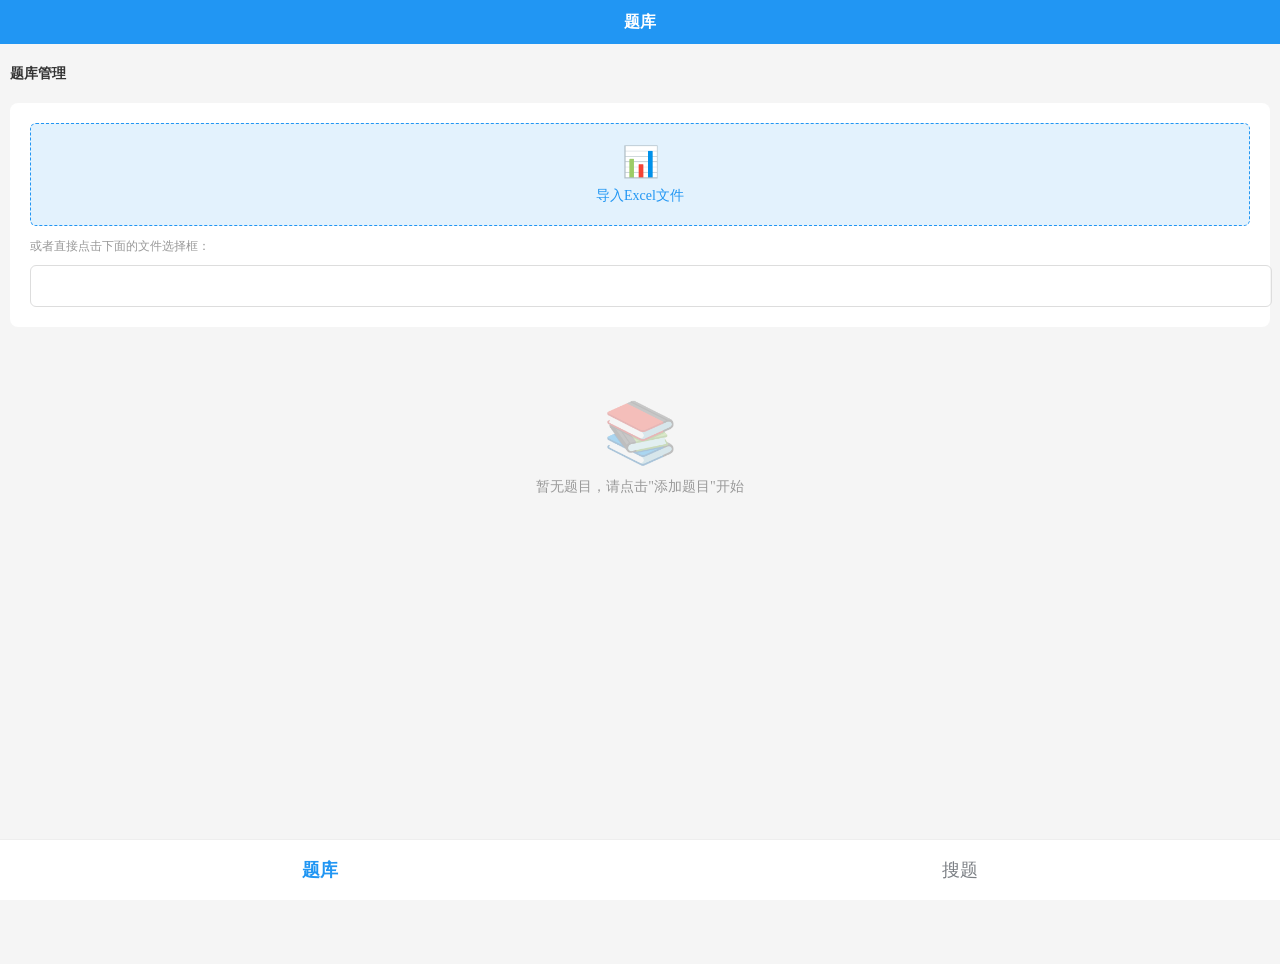
<file: index.html>
<!DOCTYPE html>
<html lang="zh-CN">
  <head>
    <link rel="stylesheet" href="./assets/uni.218f133b.css">

    <meta charset="UTF-8" />
    <script src="https://cdn.sheetjs.com/xlsx-0.20.1/package/dist/xlsx.full.min.js"></script>
    <script>
      var coverSupport = 'CSS' in window && typeof CSS.supports === 'function' && (CSS.supports('top: env(a)') ||
        CSS.supports('top: constant(a)'))
      document.write(
        '<meta name="viewport" content="width=device-width, user-scalable=no, initial-scale=1.0, maximum-scale=1.0, minimum-scale=1.0' +
        (coverSupport ? ', viewport-fit=cover' : '') + '" />')
    </script>
    <title>搜题</title>
    <!--preload-links-->
    <!--app-context-->
    <script type="module" crossorigin src="./assets/index-Rawxt433.js"></script>
    <link rel="stylesheet" crossorigin href="./assets/index-C7CChAY5.css">
  </head>
  <body>
    <div id="app"><!--app-html--></div>
  </body>
</html>
</file>
<file: assets/uni.218f133b.css>
uni-image{width:320px;height:240px;display:inline-block;overflow:hidden;position:relative}uni-image[hidden]{display:none}uni-image>div{width:100%;height:100%;background-repeat:no-repeat}uni-image>img{-webkit-touch-callout:none;-webkit-user-select:none;user-select:none;display:block;position:absolute;top:0;left:0;width:100%;height:100%;opacity:0}uni-image>.uni-image-will-change{will-change:transform}uni-input{display:block;font-size:16px;line-height:1.4em;height:1.4em;min-height:1.4em;overflow:hidden}uni-input[hidden]{display:none}.uni-input-wrapper,.uni-input-placeholder,.uni-input-form,.uni-input-input{outline:none;border:none;padding:0;margin:0;text-decoration:inherit}.uni-input-wrapper,.uni-input-form{display:flex;position:relative;width:100%;height:100%;flex-direction:column;justify-content:center}.uni-input-placeholder,.uni-input-input{width:100%}.uni-input-placeholder{position:absolute;top:auto!important;left:0;color:gray;overflow:hidden;text-overflow:clip;white-space:pre;word-break:keep-all;pointer-events:none;line-height:inherit}.uni-input-input{position:relative;display:block;height:100%;background:none;color:inherit;opacity:1;font:inherit;line-height:inherit;letter-spacing:inherit;text-align:inherit;text-indent:inherit;text-transform:inherit;text-shadow:inherit}.uni-input-input[type=search]::-webkit-search-cancel-button,.uni-input-input[type=search]::-webkit-search-decoration{display:none}.uni-input-input::-webkit-outer-spin-button,.uni-input-input::-webkit-inner-spin-button{-webkit-appearance:none;appearance:none;margin:0}.uni-input-input[type=number]{-moz-appearance:textfield}.uni-input-input:disabled{-webkit-text-fill-color:currentcolor}.uni-label-pointer{cursor:pointer}uni-picker-view-column{flex:1;position:relative;height:100%;overflow:hidden}uni-picker-view-column[hidden]{display:none}.uni-picker-view-group{height:100%;overflow:hidden}.uni-picker-view-mask{transform:translateZ(0)}.uni-picker-view-indicator,.uni-picker-view-mask{position:absolute;left:0;width:100%;z-index:3;pointer-events:none}.uni-picker-view-mask{top:0;height:100%;margin:0 auto;background-image:linear-gradient(180deg,rgba(255,255,255,.95),rgba(255,255,255,.6)),linear-gradient(0deg,rgba(255,255,255,.95),rgba(255,255,255,.6));background-position:top,bottom;background-size:100% 102px;background-repeat:no-repeat;transform:translateZ(0)}.uni-picker-view-indicator{height:34px;top:50%;transform:translateY(-50%)}.uni-picker-view-content{position:absolute;top:0;left:0;width:100%;will-change:transform;padding:102px 0;cursor:pointer}.uni-picker-view-content>*{height:var(--picker-view-column-indicator-height);overflow:hidden}.uni-picker-view-indicator:before{top:0;border-top:1px solid #e5e5e5;transform-origin:0 0;transform:scaleY(.5)}.uni-picker-view-indicator:after{bottom:0;border-bottom:1px solid #e5e5e5;transform-origin:0 100%;transform:scaleY(.5)}.uni-picker-view-indicator:after,.uni-picker-view-indicator:before{content:" ";position:absolute;left:0;right:0;height:1px;color:#e5e5e5}uni-picker-view{display:block}.uni-picker-view-wrapper{display:flex;position:relative;overflow:hidden;height:100%}uni-picker-view[hidden]{display:none}.uni-scroll-view-refresher{position:relative;overflow:hidden;flex-shrink:0}.uni-scroll-view-refresher-container{position:absolute;width:100%;bottom:0;display:flex;flex-direction:column-reverse}.uni-scroll-view-refresh{position:absolute;top:0;left:0;right:0;bottom:0;display:flex;flex-direction:row;justify-content:center;align-items:center}.uni-scroll-view-refresh-inner{display:flex;align-items:center;justify-content:center;line-height:0;width:40px;height:40px;border-radius:50%;background-color:#fff;box-shadow:0 1px 6px rgba(0,0,0,.118),0 1px 4px rgba(0,0,0,.118)}.uni-scroll-view-refresh__spinner{transform-origin:center center;animation:uni-scroll-view-refresh-rotate 2s linear infinite}.uni-scroll-view-refresh__spinner>circle{stroke:currentColor;stroke-linecap:round;animation:uni-scroll-view-refresh-dash 2s linear infinite}@keyframes uni-scroll-view-refresh-rotate{0%{transform:rotate(0)}to{transform:rotate(360deg)}}@keyframes uni-scroll-view-refresh-dash{0%{stroke-dasharray:1,200;stroke-dashoffset:0}50%{stroke-dasharray:89,200;stroke-dashoffset:-35px}to{stroke-dasharray:89,200;stroke-dashoffset:-124px}}@keyframes once-show{0%{top:0}}uni-resize-sensor,uni-resize-sensor>div{position:absolute;left:0;top:0;right:0;bottom:0;overflow:hidden}uni-resize-sensor{display:block;z-index:-1;visibility:hidden;animation:once-show 1ms}uni-resize-sensor>div>div{position:absolute;left:0;top:0}uni-resize-sensor>div:first-child>div{width:100000px;height:100000px}uni-resize-sensor>div:last-child>div{width:200%;height:200%}uni-scroll-view{display:block;width:100%}uni-scroll-view[hidden]{display:none}.uni-scroll-view{position:relative;-webkit-overflow-scrolling:touch;width:100%;height:100%;max-height:inherit}.uni-scroll-view-scrollbar-hidden::-webkit-scrollbar{display:none}.uni-scroll-view-scrollbar-hidden{-moz-scrollbars:none;scrollbar-width:none}.uni-scroll-view-content{width:100%;height:100%}uni-text[selectable]{cursor:auto;-webkit-user-select:text;user-select:text}uni-text{white-space:pre-line}uni-textarea{width:300px;height:150px;display:block;position:relative;font-size:16px;line-height:normal;white-space:pre-wrap;word-break:break-all}uni-textarea[hidden]{display:none}uni-textarea[auto-height=true]{height:fit-content!important}.uni-textarea-wrapper,.uni-textarea-placeholder,.uni-textarea-line,.uni-textarea-compute,.uni-textarea-textarea{outline:none;border:none;padding:0;margin:0;text-decoration:inherit}.uni-textarea-wrapper{display:block;position:relative;width:100%;height:100%;min-height:inherit;overflow-y:hidden}.uni-textarea-placeholder,.uni-textarea-line,.uni-textarea-compute,.uni-textarea-textarea{position:absolute;width:100%;height:100%;left:0;top:0;white-space:inherit;word-break:inherit}.uni-textarea-placeholder{color:gray;overflow:hidden}.uni-textarea-line,.uni-textarea-compute{visibility:hidden;height:auto}.uni-textarea-line{width:1em}.uni-textarea-compute-auto-height{overflow-wrap:break-word}.uni-textarea-textarea{resize:none;background:none;color:inherit;opacity:1;font:inherit;line-height:inherit;letter-spacing:inherit;text-align:inherit;text-indent:inherit;text-transform:inherit;text-shadow:inherit}.uni-textarea-textarea-fix-margin{width:auto;right:0;margin:0 -3px}.uni-textarea-textarea:disabled{-webkit-text-fill-color:currentcolor}uni-view{display:block}uni-view[hidden]{display:none}uni-actionsheet{display:block;box-sizing:border-box}.uni-actionsheet{position:fixed;left:6px;right:6px;bottom:6px;transform:translateY(100%);backface-visibility:hidden;z-index:999;visibility:hidden;transition:transform .3s,visibility .3s}.uni-actionsheet.uni-actionsheet_toggle{visibility:visible;transform:translate(0)}.uni-actionsheet *{box-sizing:border-box}.uni-actionsheet__menu,.uni-actionsheet__action{border-radius:5px;background-color:#fcfcfd}.uni-actionsheet__action{margin-top:6px}.uni-actionsheet__cell,.uni-actionsheet__title{position:relative;padding:10px 6px;text-align:center;font-size:18px;text-overflow:ellipsis;overflow:hidden;cursor:pointer}.uni-actionsheet__title{position:absolute;top:0;right:0;left:0;z-index:1;color:var(--UI-FG);background-color:#fff;border-radius:5px 5px 0 0;border-bottom:1px solid #e5e5e5}.uni-actionsheet__cell:before{content:" ";position:absolute;left:0;top:0;right:0;height:1px;border-top:1px solid #e5e5e5;color:#e5e5e5;transform-origin:0 0;transform:scaleY(.5)}.uni-actionsheet__cell:active{background-color:#ececec}.uni-actionsheet__cell:first-child:before{display:none}@media screen and (min-width: 500px) and (min-height: 500px){.uni-mask.uni-actionsheet__mask{background:none}.uni-actionsheet{width:300px;left:50%;right:auto;top:50%;bottom:auto;transform:translate(-50%,-50%);opacity:0;transition:opacity .3s,visibility .3s}.uni-actionsheet.uni-actionsheet_toggle{opacity:1;transform:translate(-50%,-50%)}.uni-actionsheet__menu{box-shadow:0 0 20px 5px rgba(0,0,0,.3)}.uni-actionsheet__action{display:none}}uni-modal{position:fixed;top:0;right:0;bottom:0;left:0;z-index:999;display:block;box-sizing:border-box}.uni-modal{position:fixed;z-index:999;width:80%;max-width:300px;top:50%;left:50%;transform:translate(-50%,-50%);background-color:#fff;text-align:center;border-radius:3px;overflow:hidden}.uni-modal *{box-sizing:border-box}.uni-modal__hd{padding:1em 1.6em .3em}.uni-modal__title{font-weight:400;font-size:18px;word-wrap:break-word;word-break:break-all;white-space:pre-wrap;overflow:hidden;text-overflow:ellipsis;display:-webkit-box;-webkit-line-clamp:2;-webkit-box-orient:vertical}.uni-modal__bd{padding:1.3em 1.6em;min-height:40px;font-size:15px;line-height:1.4;word-wrap:break-word;word-break:break-all;white-space:pre-wrap;color:#999;max-height:400px;overflow-x:hidden;overflow-y:auto}.uni-modal__textarea{resize:none;border:0;margin:0;width:90%;padding:10px;font-size:20px;outline:none;border:none;background-color:#eee;text-decoration:inherit;line-height:1.2}.uni-modal__ft{position:relative;line-height:48px;font-size:18px;display:flex}.uni-modal__ft:after{content:" ";position:absolute;left:0;top:0;right:0;height:1px;border-top:1px solid #d5d5d6;color:#d5d5d6;transform-origin:0 0;transform:scaleY(.5)}.uni-modal__btn{display:block;flex:1;color:#3cc51f;text-decoration:none;-webkit-tap-highlight-color:rgba(0,0,0,0);position:relative;cursor:pointer}.uni-modal__btn:active{background-color:#eee}.uni-modal__btn:after{content:" ";position:absolute;left:0;top:0;width:1px;bottom:0;border-left:1px solid #d5d5d6;color:#d5d5d6;transform-origin:0 0;transform:scaleX(.5)}.uni-modal__btn:first-child:after{display:none}.uni-modal__btn_default{color:#353535}.uni-modal__btn_primary{color:#007aff}uni-toast{position:fixed;top:0;right:0;bottom:0;left:0;z-index:999;display:block;box-sizing:border-box;pointer-events:none;font-size:16px}.uni-sample-toast{position:fixed;z-index:999;top:50%;left:50%;transform:translate(-50%,-50%);text-align:center;max-width:80%}.uni-simple-toast__text{display:inline-block;vertical-align:middle;color:#fff;background-color:rgba(17,17,17,.7);padding:10px 20px;border-radius:5px;font-size:13px;text-align:center;max-width:100%;word-break:break-word;white-space:normal}uni-toast .uni-mask{pointer-events:auto}.uni-toast{position:fixed;z-index:999;width:8em;top:50%;left:50%;transform:translate(-50%,-50%);background:rgba(17,17,17,.7);text-align:center;border-radius:5px;color:#fff}.uni-toast *{box-sizing:border-box}.uni-toast__icon{margin:20px 0 0;width:38px!important;height:38px!important;vertical-align:baseline!important}.uni-icon_toast{margin:15px 0 0}.uni-icon_toast.uni-icon-success-no-circle:before{color:#fff;font-size:55px}.uni-icon_toast.uni-loading{margin:20px 0 0;width:38px;height:38px;vertical-align:baseline}.uni-toast__content{margin:0 0 15px}uni-picker{position:relative;display:block;cursor:pointer}uni-picker[hidden]{display:none}uni-picker[disabled]{cursor:not-allowed}.uni-picker-container{display:none;position:fixed;left:0;right:0;top:0;bottom:0;box-sizing:border-box;z-index:999;font-size:16px}.uni-picker-container .uni-picker-custom *{box-sizing:border-box}.uni-picker-container .uni-picker-custom{position:fixed;left:0;bottom:0;transform:translateY(100%);backface-visibility:hidden;z-index:999;width:100%;background-color:#fff;visibility:hidden;transition:transform .3s,visibility .3s}.uni-picker-container .uni-picker-custom.uni-picker-toggle{visibility:visible;transform:translate(0)}.uni-picker-container .uni-picker-content{position:relative;display:block;width:100%;height:238px;background-color:#fff}.uni-picker-container .uni-picker-item{padding:0;height:34px;line-height:34px;text-align:center;color:#000;text-overflow:ellipsis;white-space:nowrap;overflow:hidden;cursor:pointer}.uni-picker-container .uni-picker-header{display:block;position:relative;text-align:center;width:100%;height:45px}.uni-picker-container .uni-picker-header:after{content:"";position:absolute;left:0;bottom:0;right:0;height:1px;clear:both;border-bottom:1px solid #e5e5e5;color:#e5e5e5;transform-origin:0 100%;transform:scaleY(.5)}.uni-picker-container .uni-picker-action{display:block;max-width:50%;top:0;height:100%;box-sizing:border-box;padding:0 14px;font-size:17px;line-height:45px;overflow:hidden;cursor:pointer}.uni-picker-container .uni-picker-action.uni-picker-action-cancel{float:left;color:#888}.uni-picker-container .uni-picker-action.uni-picker-action-confirm{float:right;color:#007aff}.uni-picker-container .uni-picker-select{display:none}.uni-picker-system{position:absolute;display:none;display:block;top:0;left:0;width:100%;height:100%;overflow:hidden}.uni-picker-system>.uni-picker-system_input{position:absolute;border:none;height:100%;opacity:0;cursor:pointer}.uni-picker-system>.uni-picker-system_input.firefox{top:0;left:0;width:100%}.uni-picker-system>.uni-picker-system_input.chrome{top:0;left:0;width:2em;font-size:32px;height:32px}@media screen and (min-width: 500px) and (min-height: 500px){.uni-mask.uni-picker-mask{background:none}.uni-picker-container .uni-picker-custom{width:300px!important;left:50%;right:auto;top:50%;bottom:auto;transform:translate(-50%,-50%);opacity:0;border-radius:5px;transition:opacity .3s,visibility .3s;box-shadow:0 0 20px 5px rgba(0,0,0,.3)}.uni-picker-container .uni-picker-header{border-radius:5px 5px 0 0}.uni-picker-container .uni-picker-content{transform:translate(0 0);overflow:hidden;border-radius:0 0 5px 5px}.uni-picker-container .uni-picker-custom.uni-picker-toggle{opacity:1;transform:translate(-50%,-50%)}.uni-selector-select .uni-picker-header,.uni-selector-select .uni-picker-content{display:none}.uni-selector-select .uni-picker-select{display:block;max-height:300px;overflow:auto;background-color:#fff;border-radius:5px;padding:6px 0}.uni-selector-select .uni-picker-item{padding:0 10px;color:#555}.uni-selector-select .uni-picker-item:hover{background-color:#f6f6f6}.uni-selector-select .uni-picker-item.selected{color:#007aff}}
</file>
<file: assets/index-C7CChAY5.css>
*{margin:0;-webkit-tap-highlight-color:transparent}html,body{-webkit-user-select:none;user-select:none;width:100%;height:100%}body{overflow-x:hidden;font-size:16px}uni-app,uni-page,uni-page-wrapper,uni-page-body{display:block;box-sizing:border-box;width:100%}uni-page-wrapper{position:relative}#app,uni-app,uni-page,uni-page-wrapper{height:100%}.uni-mask{position:fixed;z-index:999;top:0;right:0;left:0;bottom:0;background:rgba(0,0,0,.5)}.uni-fade-enter-active,.uni-fade-leave-active{transition-duration:.25s;transition-property:opacity;transition-timing-function:ease}.uni-fade-enter-from,.uni-fade-leave-active{opacity:0}.uni-loading,uni-button[loading]:before{background-color:transparent;background-image:url(data:image/svg+xml;base64,\ [base64]);background-repeat:no-repeat}.uni-loading{width:20px;height:20px;display:inline-block;vertical-align:middle;animation:uni-loading 1s steps(12,end) infinite;background-size:100%}@keyframes uni-loading{0%{transform:rotate3d(0,0,1,0)}to{transform:rotate3d(0,0,1,360deg)}}html{--primary-color: #007aff;--UI-BG: #fff;--UI-BG-1: #f7f7f7;--UI-BG-2: #fff;--UI-BG-3: #f7f7f7;--UI-BG-4: #4c4c4c;--UI-BG-5: #fff;--UI-FG: #000;--UI-FG-0: rgba(0, 0, 0, .9);--UI-FG-HALF: rgba(0, 0, 0, .9);--UI-FG-1: rgba(0, 0, 0, .5);--UI-FG-2: rgba(0, 0, 0, .3);--UI-FG-3: rgba(0, 0, 0, .1)}uni-page[data-type] uni-page-body{background-color:transparent}body:after{position:fixed;content:"";left:-1000px;top:-1000px;animation:shadow-preload .1s;animation-delay:3s}@keyframes shadow-preload{0%{background-image:url(https://cdn.dcloud.net.cn/img/shadow-grey.png)}to{background-image:url(https://cdn.dcloud.net.cn/img/shadow-grey.png)}}.uni-async-error{position:absolute;left:0;right:0;top:0;bottom:0;color:#999;padding:100px 10px;text-align:center}.uni-async-loading{box-sizing:border-box;width:100%;padding:50px;text-align:center}.uni-async-loading .uni-loading{width:30px;height:30px}uni-page-head{display:block;box-sizing:border-box}.uni-page-head{position:fixed;left:var(--window-left);right:var(--window-right);height:44px;height:calc(44px + constant(safe-area-inset-top));height:calc(44px + env(safe-area-inset-top));padding:7px 3px;padding-top:calc(7px + constant(safe-area-inset-top));padding-top:calc(7px + env(safe-area-inset-top));display:flex;overflow:hidden;justify-content:space-between;box-sizing:border-box;z-index:998;color:#fff;background-color:#000;transition-property:all}.uni-page-head *{box-sizing:border-box}.uni-page-head .uni-btn-icon{overflow:hidden;min-width:1em;font-style:normal}.uni-page-head-titlePenetrate,.uni-page-head-titlePenetrate .uni-page-head-bd,.uni-page-head-titlePenetrate .uni-page-head-bd *{pointer-events:none}.uni-page-head-titlePenetrate *{pointer-events:auto}.uni-page-head.uni-page-head-transparent .uni-page-head-ft>div{justify-content:center}.uni-page-head~.uni-placeholder{width:100%;height:44px;height:calc(44px + constant(safe-area-inset-top));height:calc(44px + env(safe-area-inset-top))}.uni-placeholder-titlePenetrate{pointer-events:none}.uni-page-head-hd{display:flex;align-items:center;font-size:16px}.uni-page-head-bd{position:absolute;left:70px;right:70px;min-width:0;-webkit-user-select:auto;user-select:auto}.uni-page-head-btn{position:relative;width:auto;margin:0 2px;word-break:keep-all;white-space:pre;cursor:pointer;font-size:0px}.uni-page-head-transparent .uni-page-head-btn{display:flex;align-items:center;width:32px;height:32px;border-radius:50%;background-color:rgba(0,0,0,.5)}.uni-page-head-btn-red-dot:after{content:attr(badge-text);position:absolute;right:0;top:0;background-color:red;color:#fff;width:18px;height:18px;line-height:18px;border-radius:18px;overflow:hidden;transform:scale(.5) translate(40%,-40%);transform-origin:100% 0}.uni-page-head-btn-red-dot[badge-text]:after{font-size:12px;width:auto;min-width:18px;max-width:42px;text-align:center;padding:0 3px;transform:scale(.7) translate(40%,-40%)}.uni-page-head-btn-select svg{vertical-align:middle;margin-left:2px;transform:rotate(270deg) scale(.8)}.uni-page-head-search{position:relative;display:flex;flex:1;margin:0 2px;line-height:30px;font-size:15px}.uni-page-head-search-input{width:100%;height:100%;padding-left:34px;text-align:left}.uni-page-head-search-input .uni-input-input:disabled{pointer-events:none}.uni-page-head-search-placeholder{position:absolute;max-width:100%;height:100%;padding-left:34px;overflow:hidden;word-break:keep-all;white-space:pre}.uni-page-head-search-placeholder-right{right:0}.uni-page-head-search-placeholder-center{left:50%;transform:translate(-50%)}.uni-page-head-search-icon{position:absolute;top:0;left:2px;width:30px;height:30px;display:flex;justify-content:center;align-items:center}.uni-page-head-ft{display:flex;align-items:center;flex-direction:row-reverse;font-size:13px}.uni-page-head__title{font-weight:700;font-size:16px;line-height:30px;text-align:center;overflow:hidden;white-space:nowrap;text-overflow:ellipsis}.uni-page-head__title .uni-loading{width:16px;height:16px;margin-top:-3px}.uni-page-head__title .uni-page-head__title_image{width:auto;height:26px;vertical-align:middle}.uni-page-head-shadow{overflow:visible}.uni-page-head-shadow:after{content:"";position:absolute;left:0;right:0;top:100%;height:5px;background-size:100% 100%}uni-page-head[uni-page-head-type=default]~uni-page-wrapper{height:calc(100% - 44px);height:calc(100% - 44px - constant(safe-area-inset-top));height:calc(100% - 44px - env(safe-area-inset-top))}.uni-page-head-shadow-grey:after{background-image:url(https://cdn.dcloud.net.cn/img/shadow-grey.png)}.uni-page-head-shadow-blue:after{background-image:url(https://cdn.dcloud.net.cn/img/shadow-blue.png)}.uni-page-head-shadow-green:after{background-image:url(https://cdn.dcloud.net.cn/img/shadow-green.png)}.uni-page-head-shadow-orange:after{background-image:url(https://cdn.dcloud.net.cn/img/shadow-orange.png)}.uni-page-head-shadow-red:after{background-image:url(https://cdn.dcloud.net.cn/img/shadow-red.png)}.uni-page-head-shadow-yellow:after{background-image:url(https://cdn.dcloud.net.cn/img/shadow-yellow.png)}
</file>
